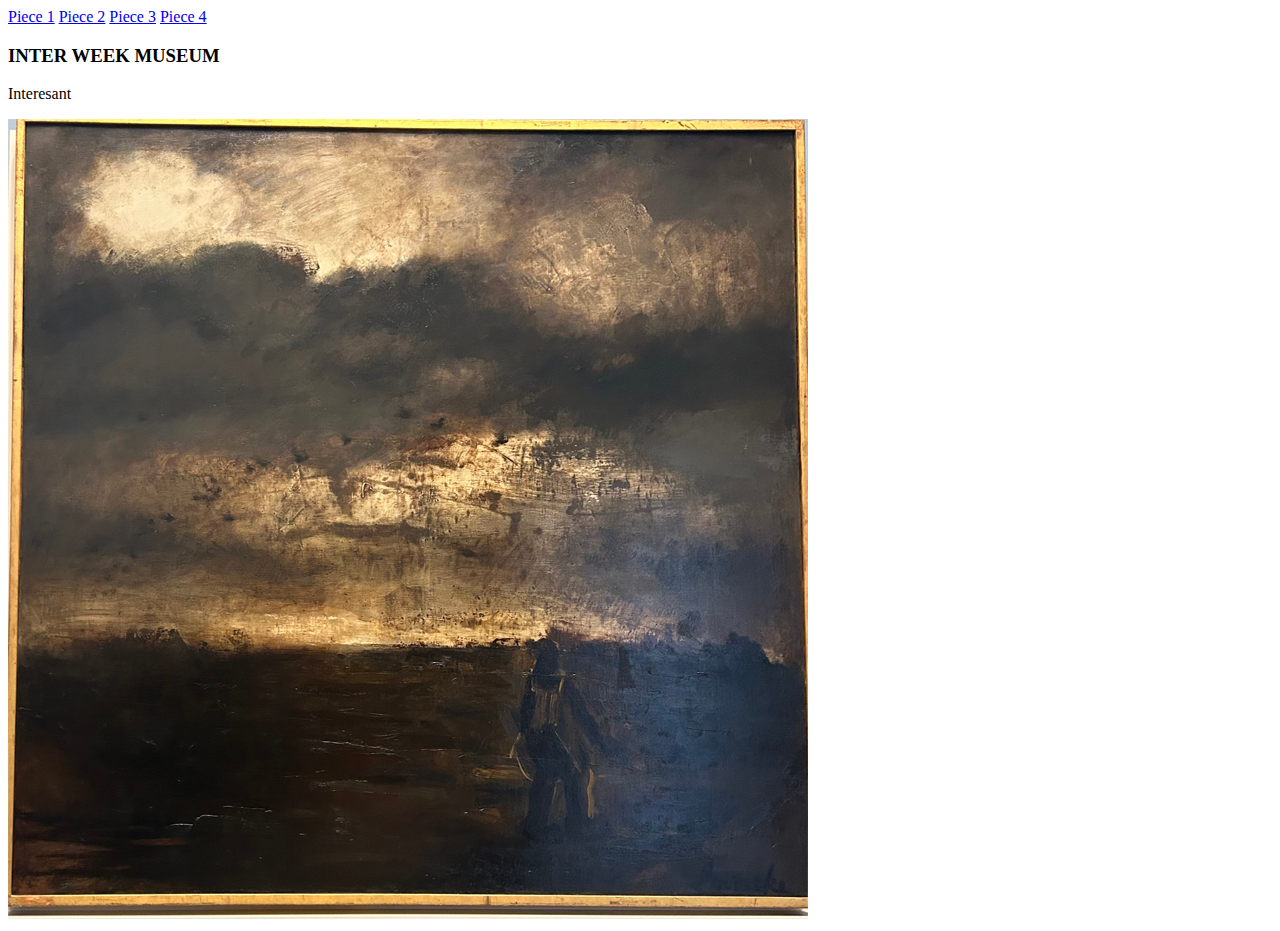
<file: museum1.html>
<!DOCTYPE html>
<html lang="en">
<head>
    <a rel="stylesheet" href="style.css">
    <meta charset="UTF-8">
    <meta name="viewport" content="width=device-width, initial-scale=1.0">
    <title>Museum</title>
</head>
<body>
    <div class="mainBody">
        <div class="introContainer">
            <a rel="mainPage" href="/museum1.html" class="buttons" >Piece 1</a>
            <a rel="secondPage" href="/museum2.html" class="buttons" class="colorButtonTwo">Piece 2</a>
            <a rel="thirdPage" href="/museum3.html" class="buttons" class="colorButtonTree">Piece 3</a>
            <a rel="fourPage" href="/museum4.html" class="buttons" class="colorButton">Piece 4 </a>
        </div>
        <h3 class="header">INTER WEEK MUSEUM</h3>
        <div class="mainContainer">
            <div class="container">
                <div class="horizontalCard">
                    <p> Interesant</p>
                </div>
            </div>
        </div>
        <div>
            <img class="mainImg" src="img/IMG_2680.jpg" alt="img">
        </div>
    </div>
</body>
</html>
</file>
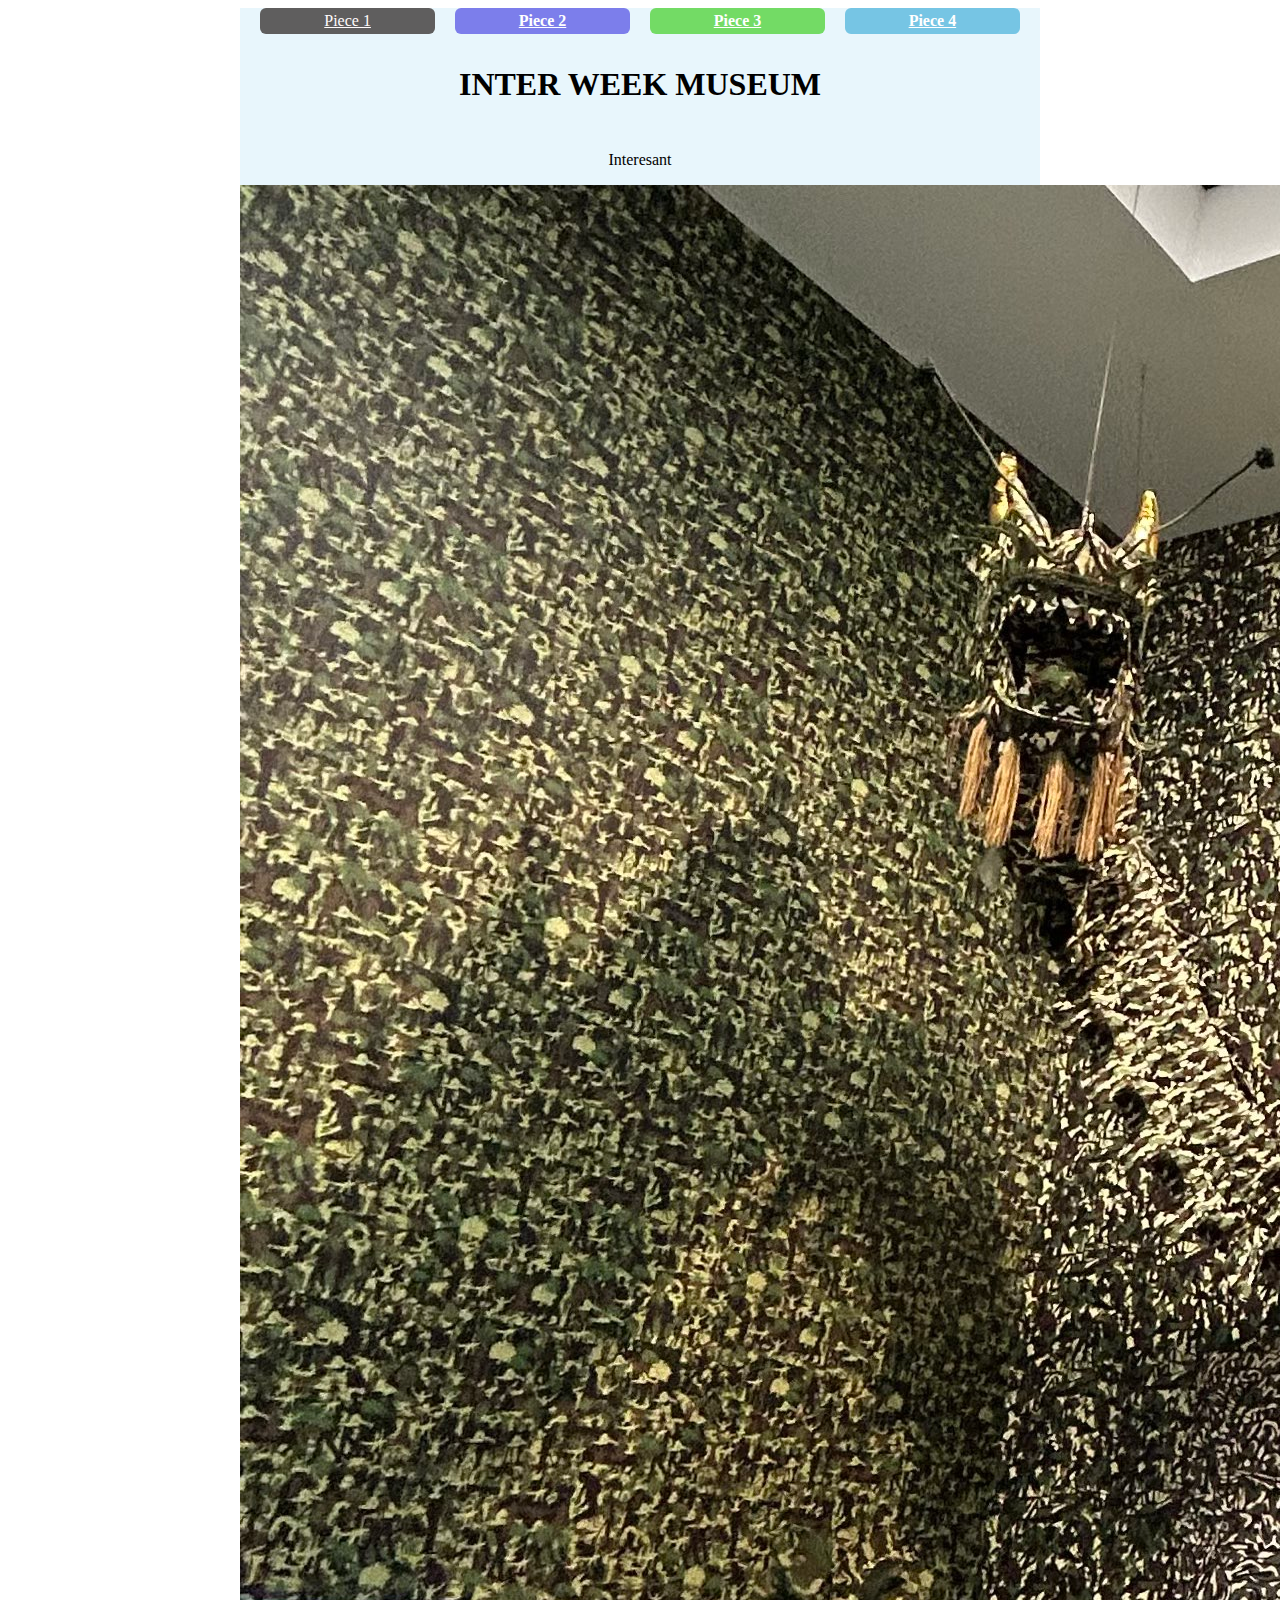
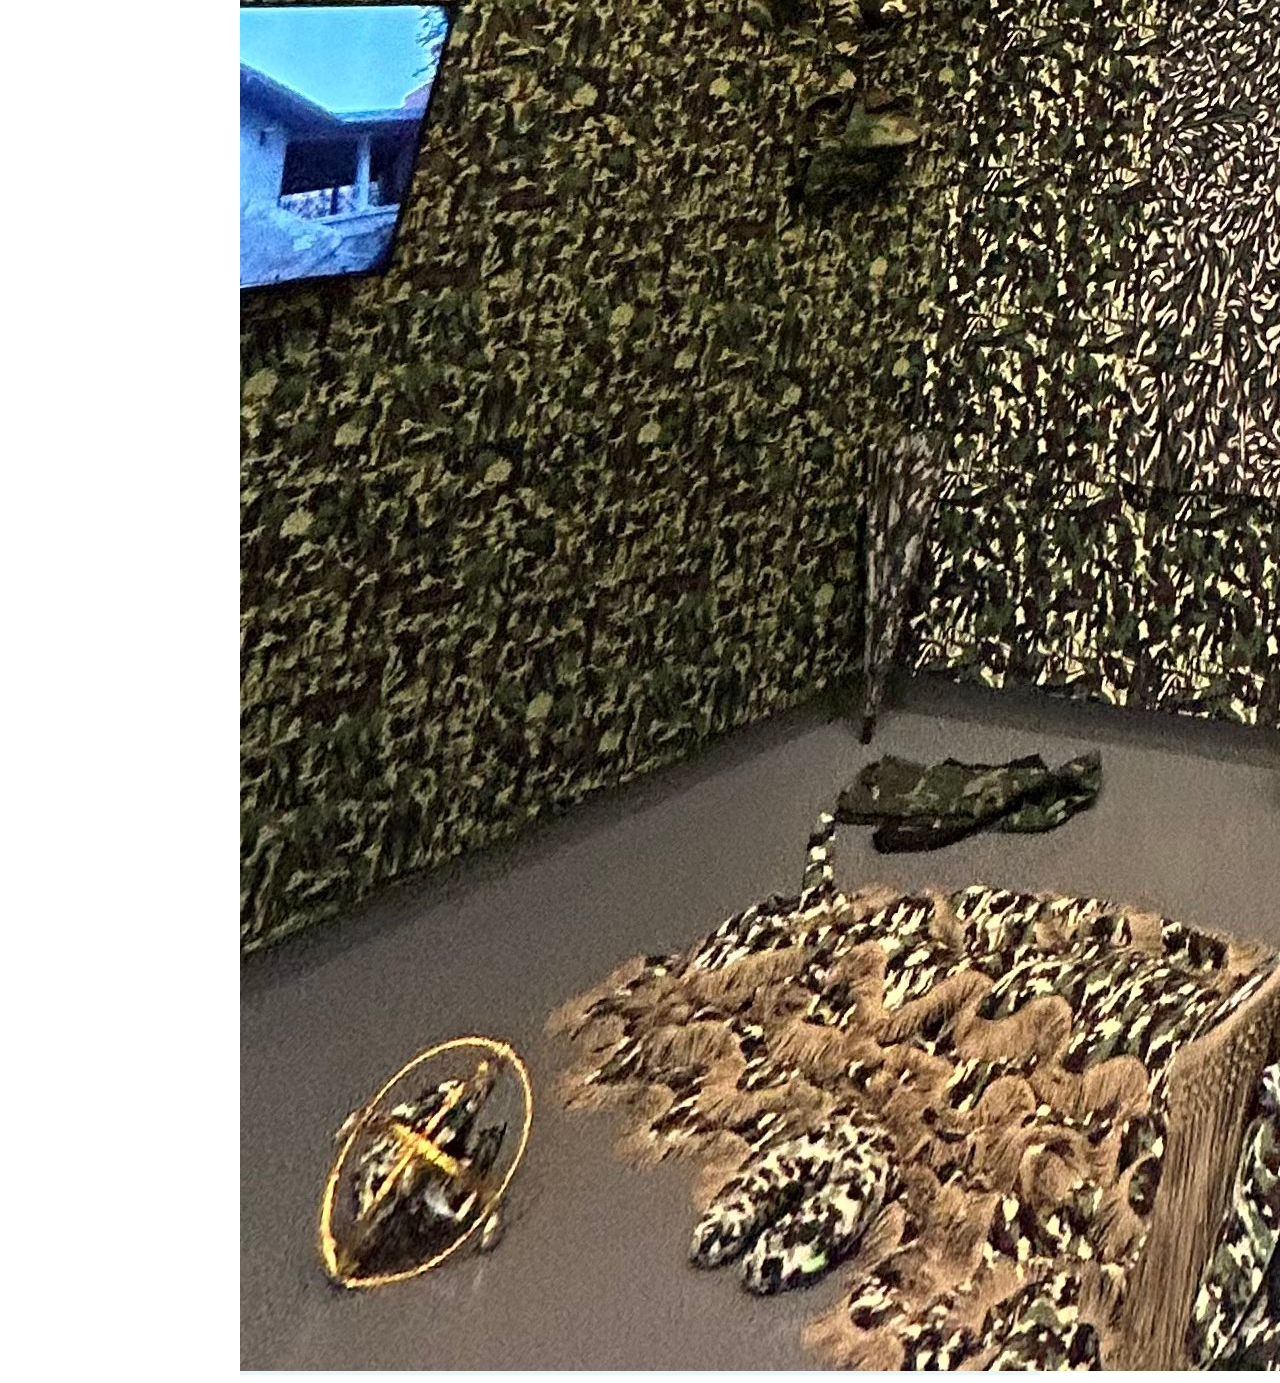
<file: museum2.html>
<!DOCTYPE html>
<html lang="en">
<head>
    <link rel="stylesheet" href="style.css">
    <meta charset="UTF-8">
    <meta name="viewport" content="width=device-width, initial-scale=1.0">
    <title>Museum</title>
</head>
<body>
    <div id="mainBody">
        <div class="introContainer">
            <a rel="mainPage" href="/index.html" class="buttons" >Piece 1</a>
            <a rel="secondPage" href="/museum2.html" class="buttons" id="colorButtonTwo">Piece 2</a>
            <a rel="thirdPage" href="/museum3.html" class="buttons" id="colorButtonTree">Piece 3</a>
            <a rel="fourPage" href="/museum4.html" class="buttons" id="colorButton">Piece 4 </a>
        </div>
        <h3 class="header">INTER WEEK MUSEUM</h3>
        <div class="mainContainer">
            <div class="container">
                <div class="horizontalCard">
                    <p> Interesant</p>
                </div>
            </div>
        </div>
        <div>
            <img id="mainImg" src="img/IMG_2683.jpg" alt="img">
        </div>
    </div>
</body>
</html>
</file>
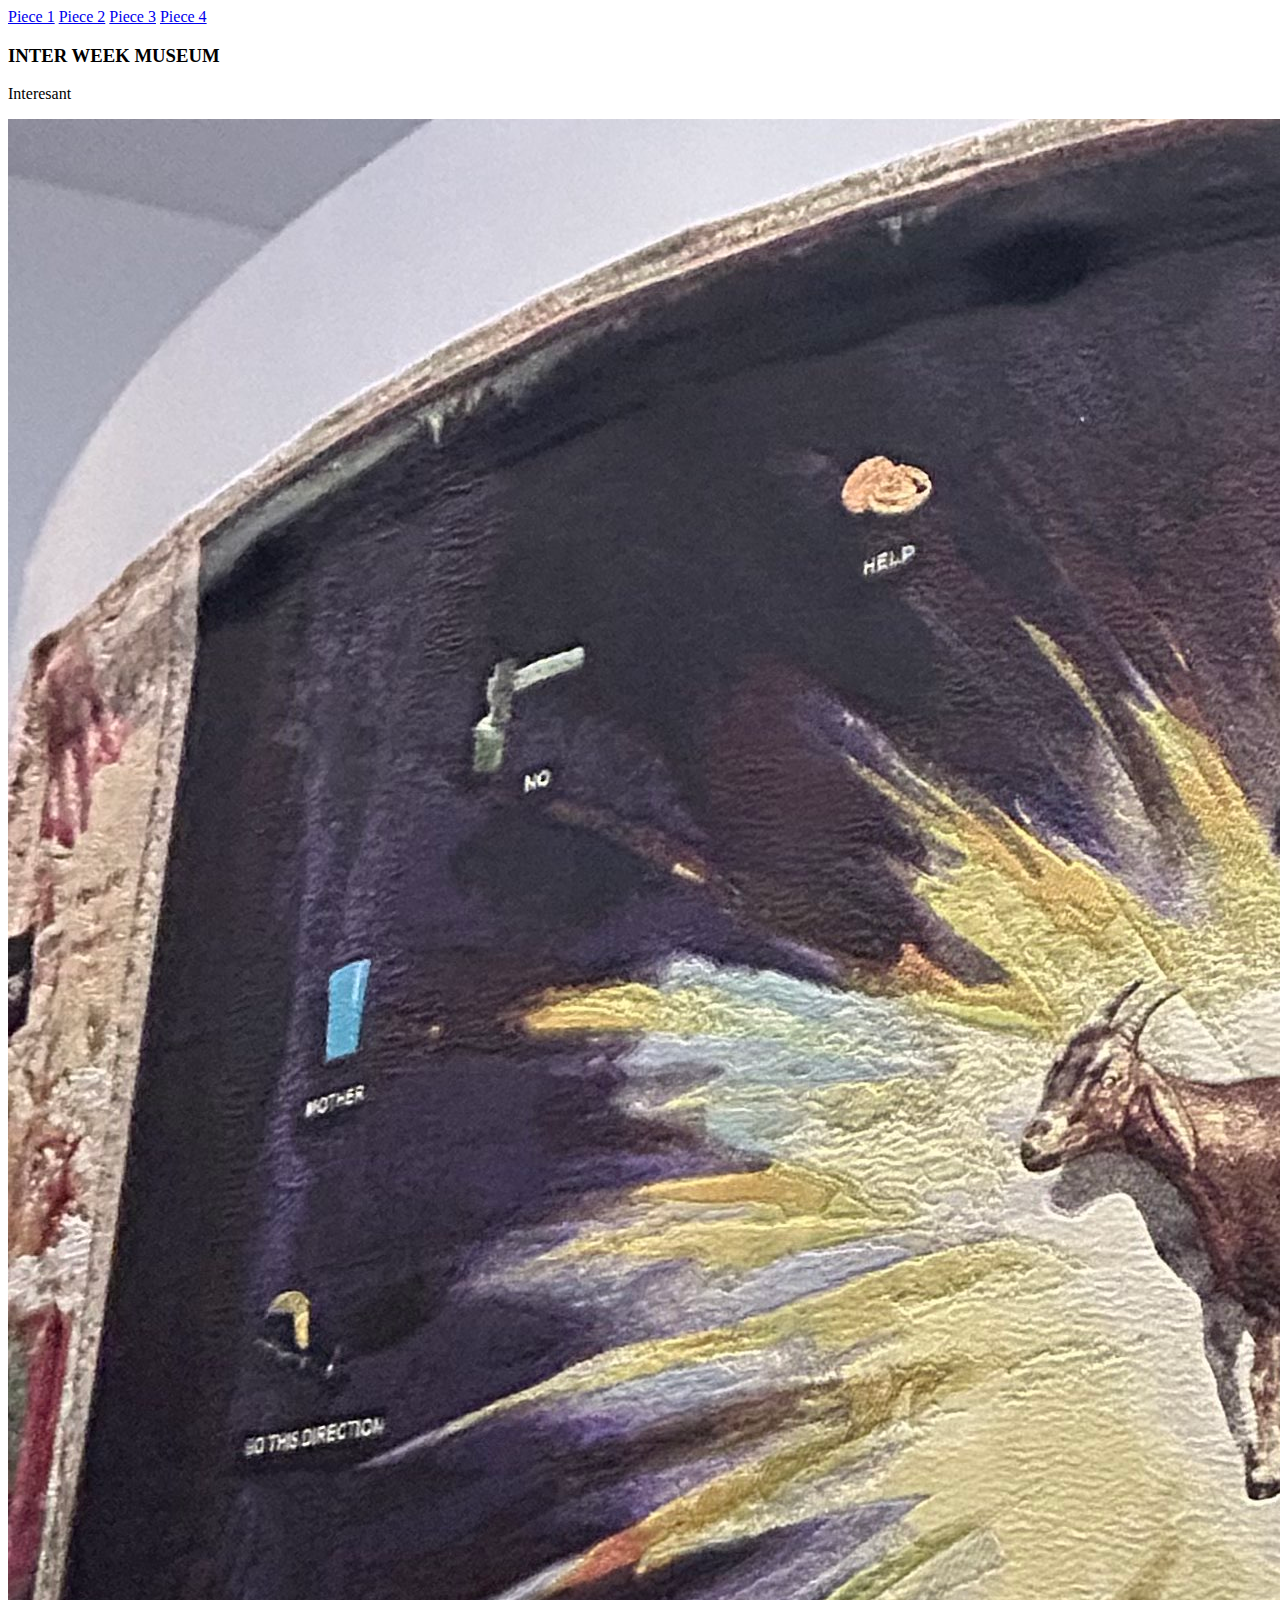
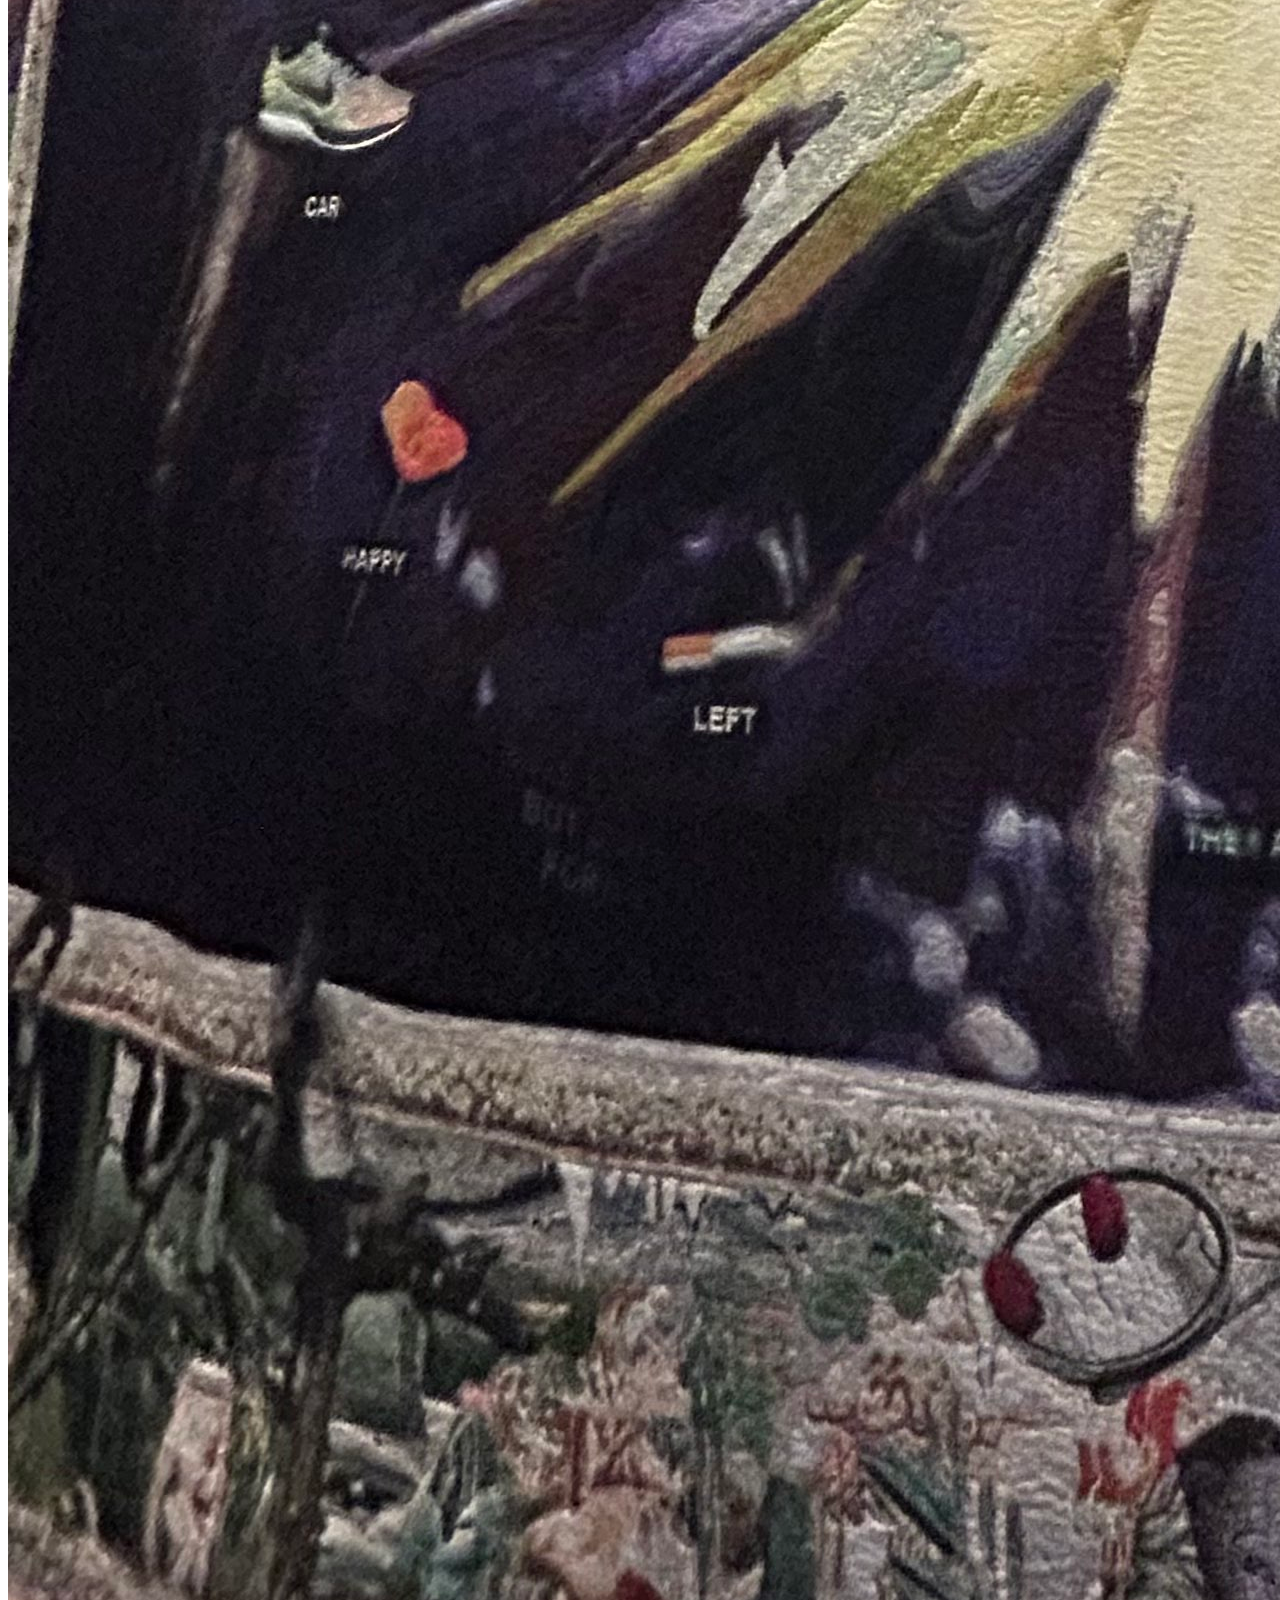
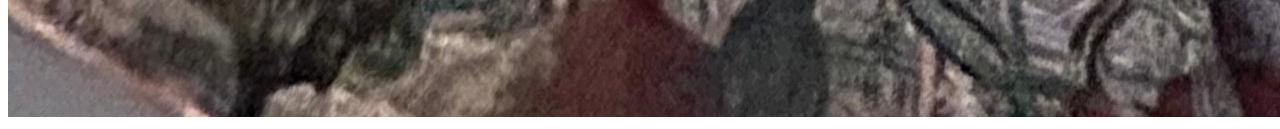
<file: museum3.html>
<!DOCTYPE html>
<html lang="en">
<head>
    <a rel="stylesheet" href="style.css">
    <meta charset="UTF-8">
    <meta name="viewport" content="width=device-width, initial-scale=1.0">
    <title>Museum</title>
</head>
<body>
    <div class="mainBody">
        <div class="introContainer">
            <a rel="mainPage" href="/museum1.html" class="buttons" >Piece 1</a>
            <a rel="secondPage" href="/museum2.html" class="buttons" class="colorButtonTwo">Piece 2</a>
            <a rel="thirdPage" href="/museum3.html" class="buttons" class="colorButtonTree">Piece 3</a>
            <a rel="fourPage" href="/museum4.html" class="buttons" class="colorButton">Piece 4 </a>
        </div>
        <h3 class="header">INTER WEEK MUSEUM</h3>
        <div class="mainContainer">
            <div class="container">
                <div class="horizontalCard">
                    <p> Interesant</p>
                </div>
            </div>
        </div>
        <div>
            <img class="mainImg" src="img/IMG_2684.jpg" alt="img">
        </div>
    </div>
</body>
</html>
</file>
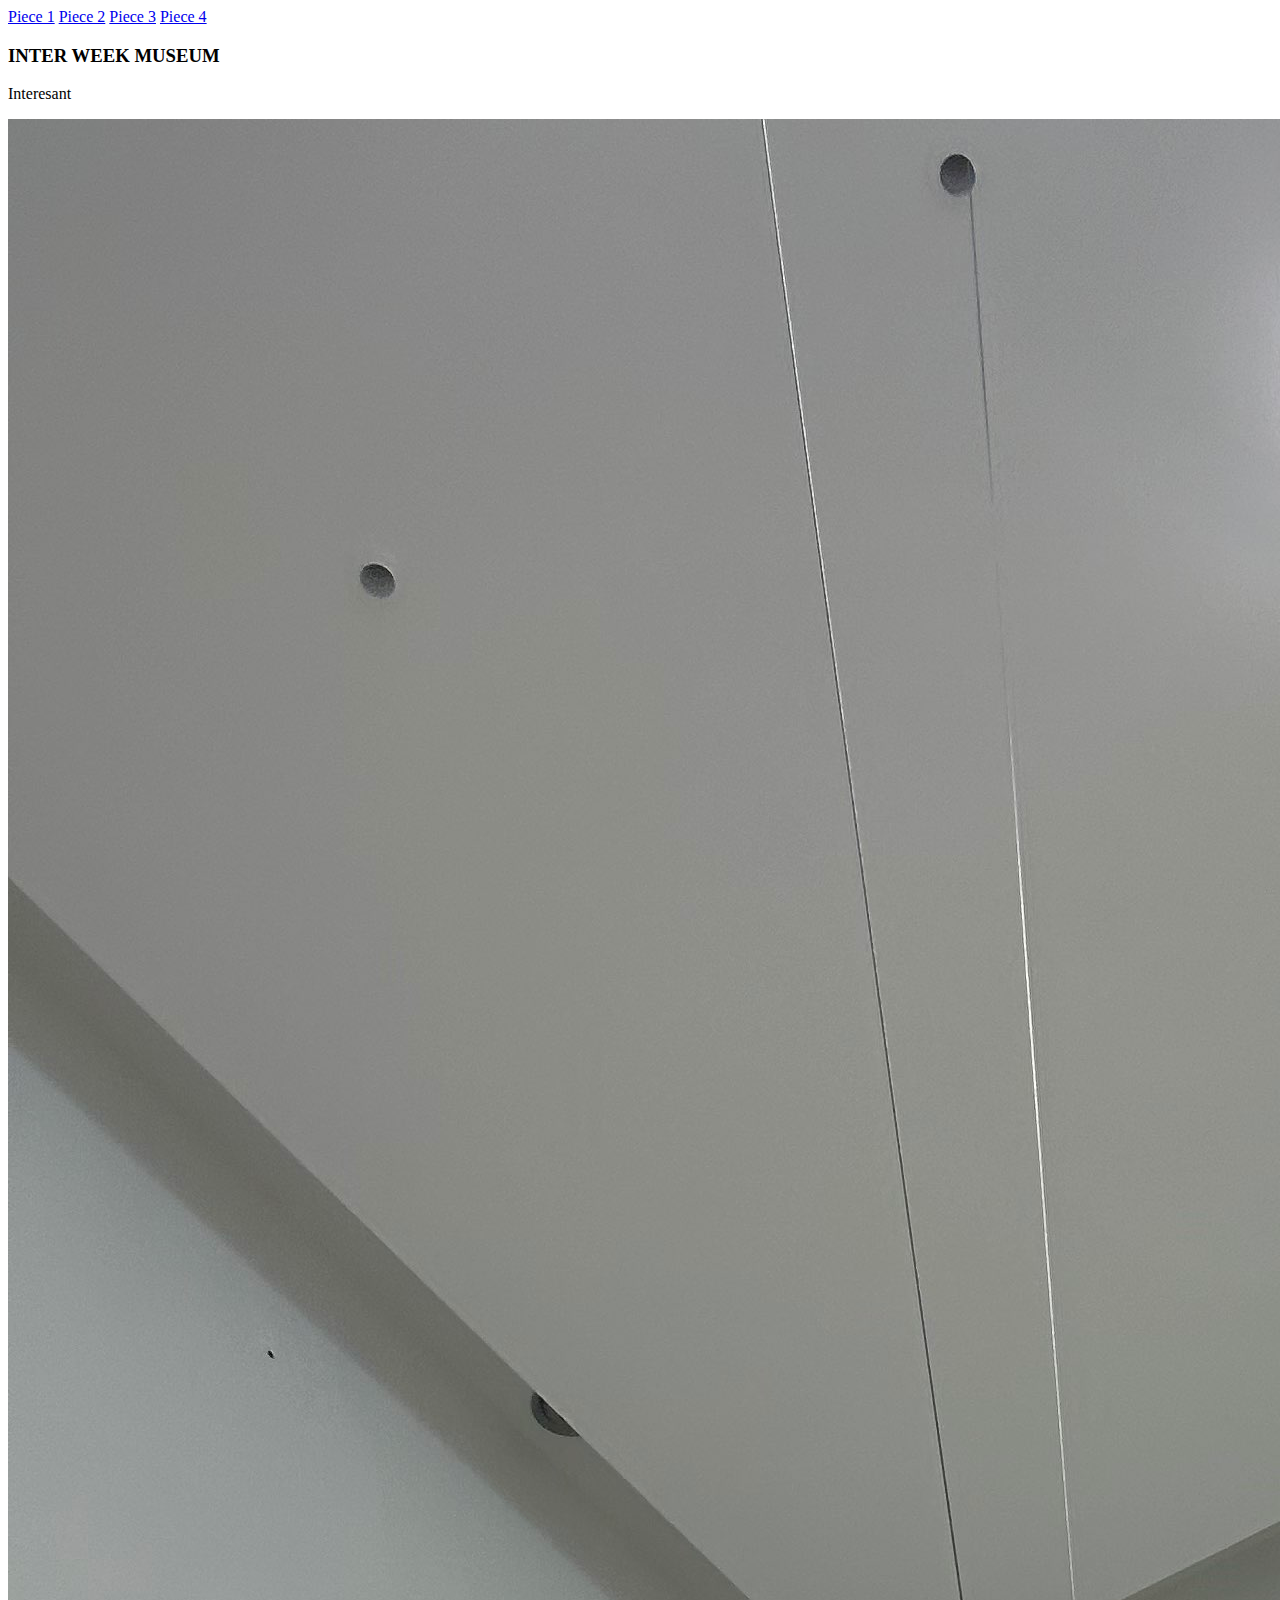
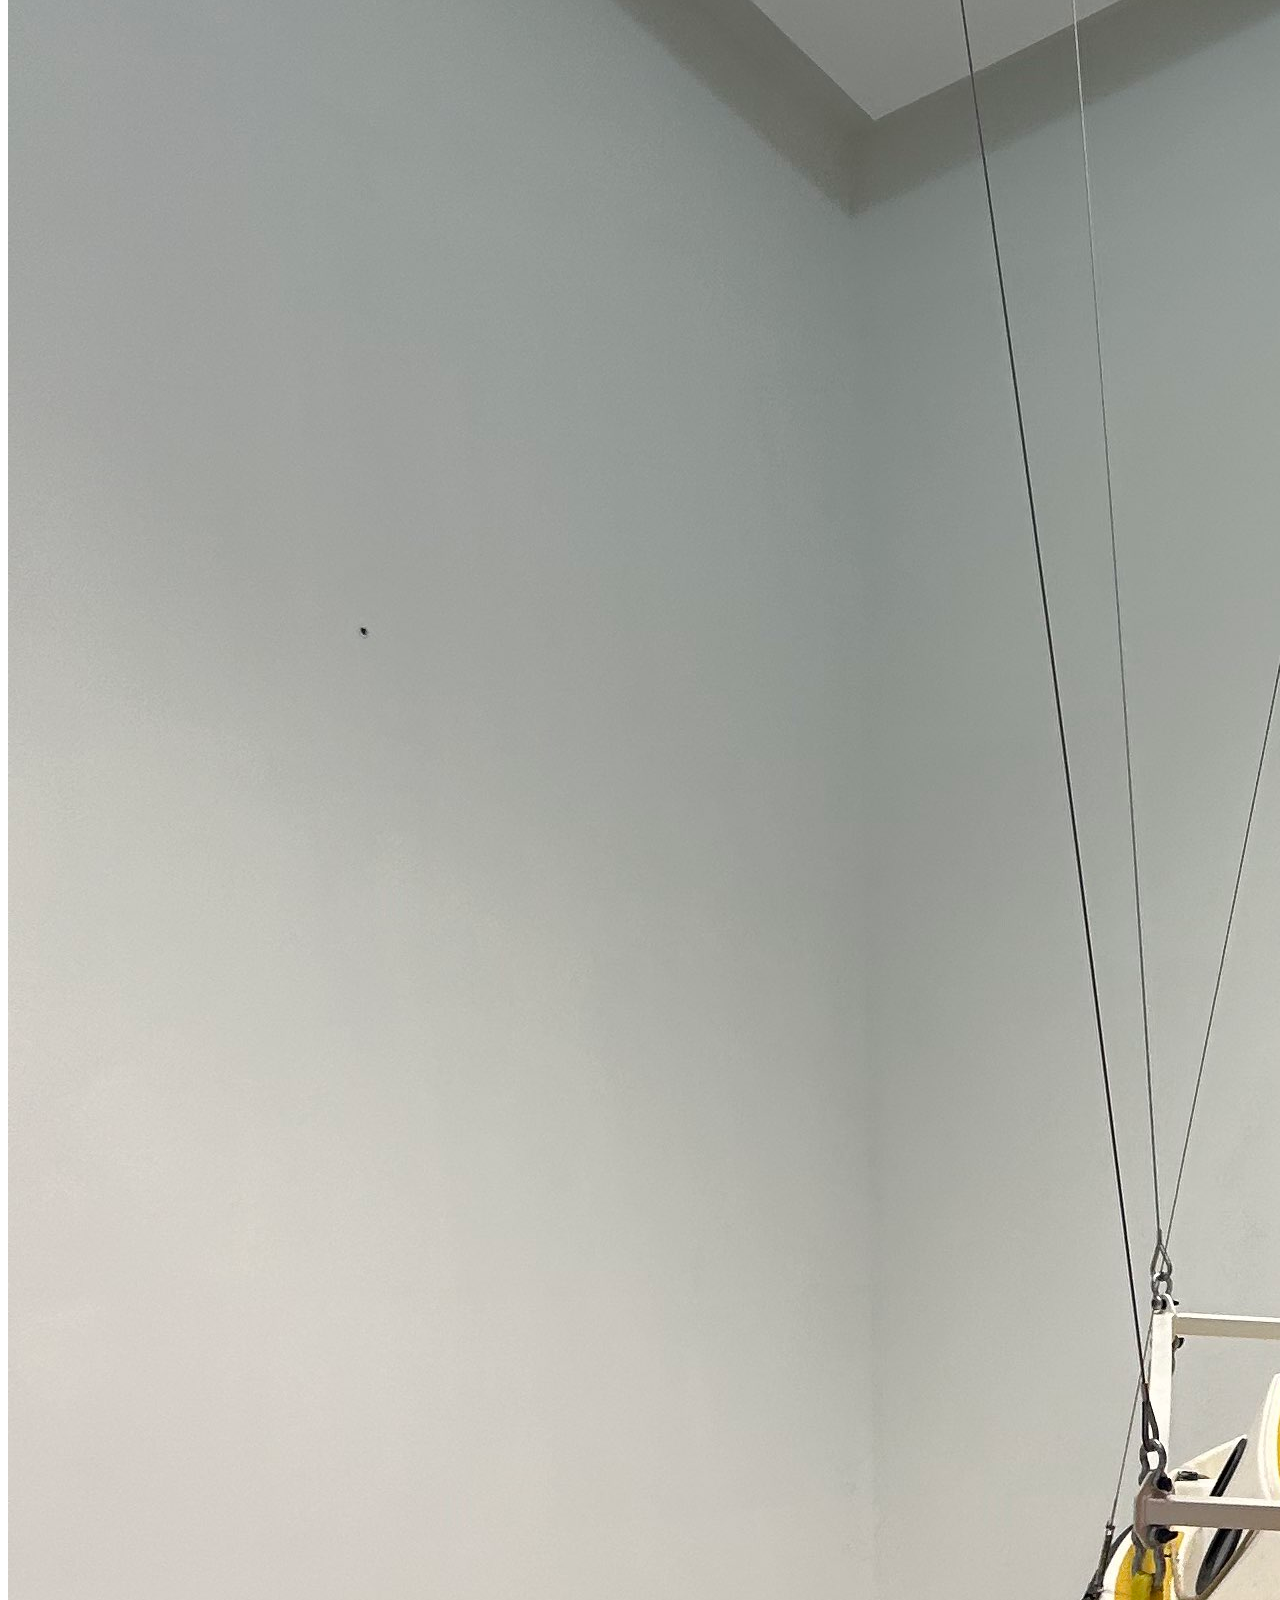
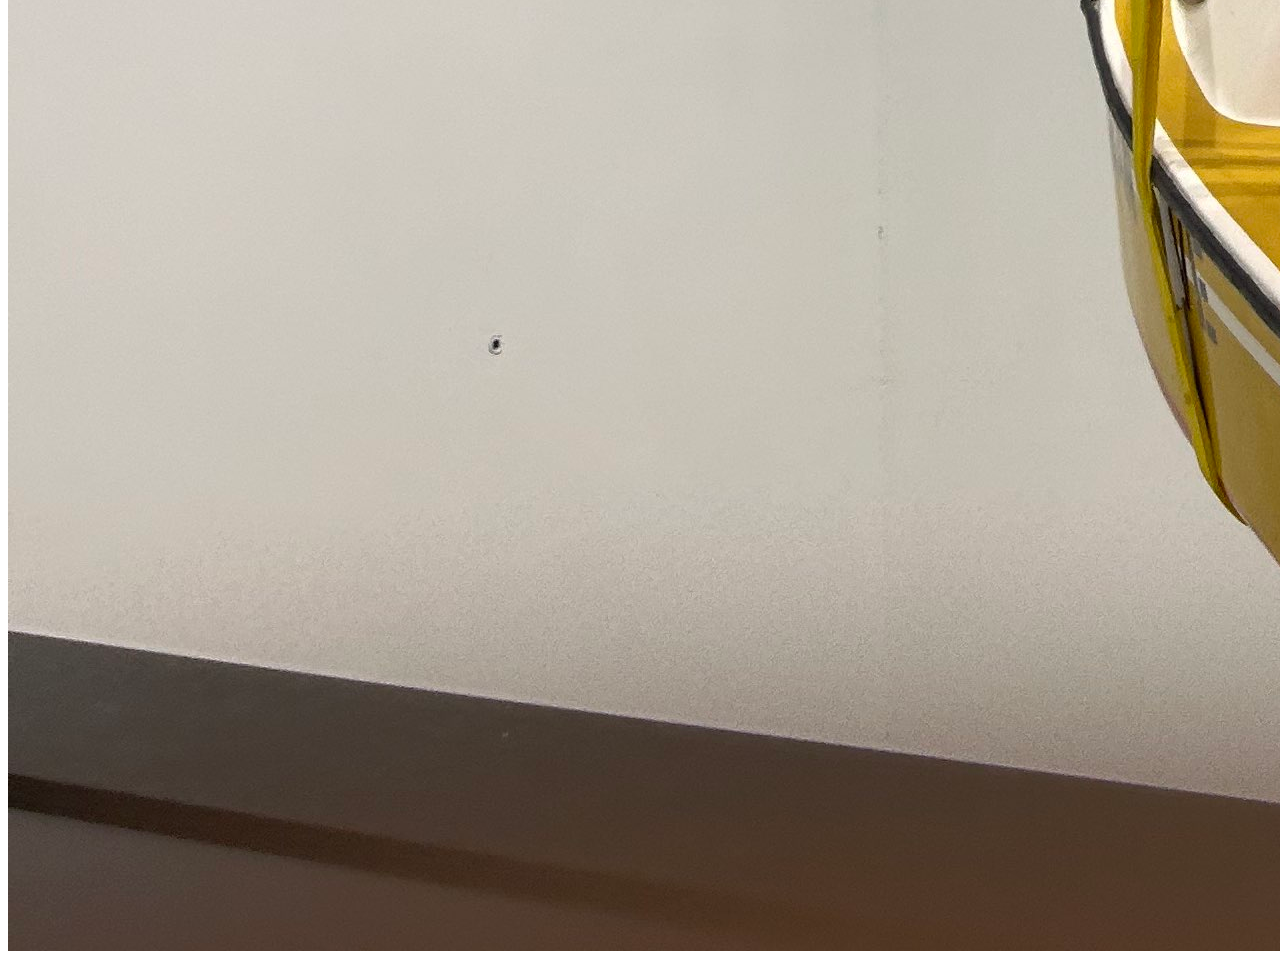
<file: museum4.html>
<!DOCTYPE html>
<html lang="en">
<head>
    <a rel="stylesheet" href="style.css">
    <meta charset="UTF-8">
    <meta name="viewport" content="width=device-width, initial-scale=1.0">
    <title>Museum</title>
</head>
<body>
    <div class="mainBody">
        <div class="introContainer">
            <a rel="mainPage" href="/museum1.html" class="buttons" >Piece 1</a>
            <a rel="secondPage" href="/museum2.html" class="buttons" class="colorButtonTwo">Piece 2</a>
            <a rel="thirdPage" href="/museum3.html" class="buttons" class="colorButtonTree">Piece 3</a>
            <a rel="fourPage" href="/museum4.html" class="buttons" class="colorButton">Piece 4 </a>
        </div>
        <h3 class="header">INTER WEEK MUSEUM</h3>
        <div class="mainContainer">
            <div class="container">
                <div class="horizontalCard">
                    <p> Interesant</p>
                </div>
            </div>
        </div>
        <div>
            <img class="mainImg" src="img/IMG_2686.jpg" alt="img">
        </div>
    </div>
</body>
</html>
</file>
<file: style.css>
body{
    background-color: #ffffff;
    display: flex;
    justify-content: center;
    align-items: center;
    flex-wrap: wrap;
 }
#mainBody{
    width: 800px;
    background-color: #e8f6fc;
}
.introContainer{
    margin: 0 20px;
    display: flex;
    justify-content: space-between;
}
.buttons{
    margin: 0px;
    width: 22%;
    padding: 4px;
    border-radius: 6px;
    background-color: rgb(95, 94, 94);
    color: #fffbfb;
    display: flex;
    justify-content: space-evenly;
    align-items: center;
}
#colorButton{
    font-weight: bolder;
    color: #ffffff;
    background-color: #76c5e4;
}
#colorButtonTwo{
    font-weight: bolder;
    color: #ffffff;
    background-color: #7c7eeb;
}
#colorButtonTree{
    font-weight: bolder;
    color: #ffffff;
    background-color: #73db65;
}
.header{
    display: flex;
    justify-content: center;
    color: #000000;
    font-size: xx-large;
}
.container{
    display: flex;
    justify-content: center;
    margin: 0 16px;
}
.horizontalCard{
    display: flex;
    justify-content: center;
    align-items: center;
}
</file>
